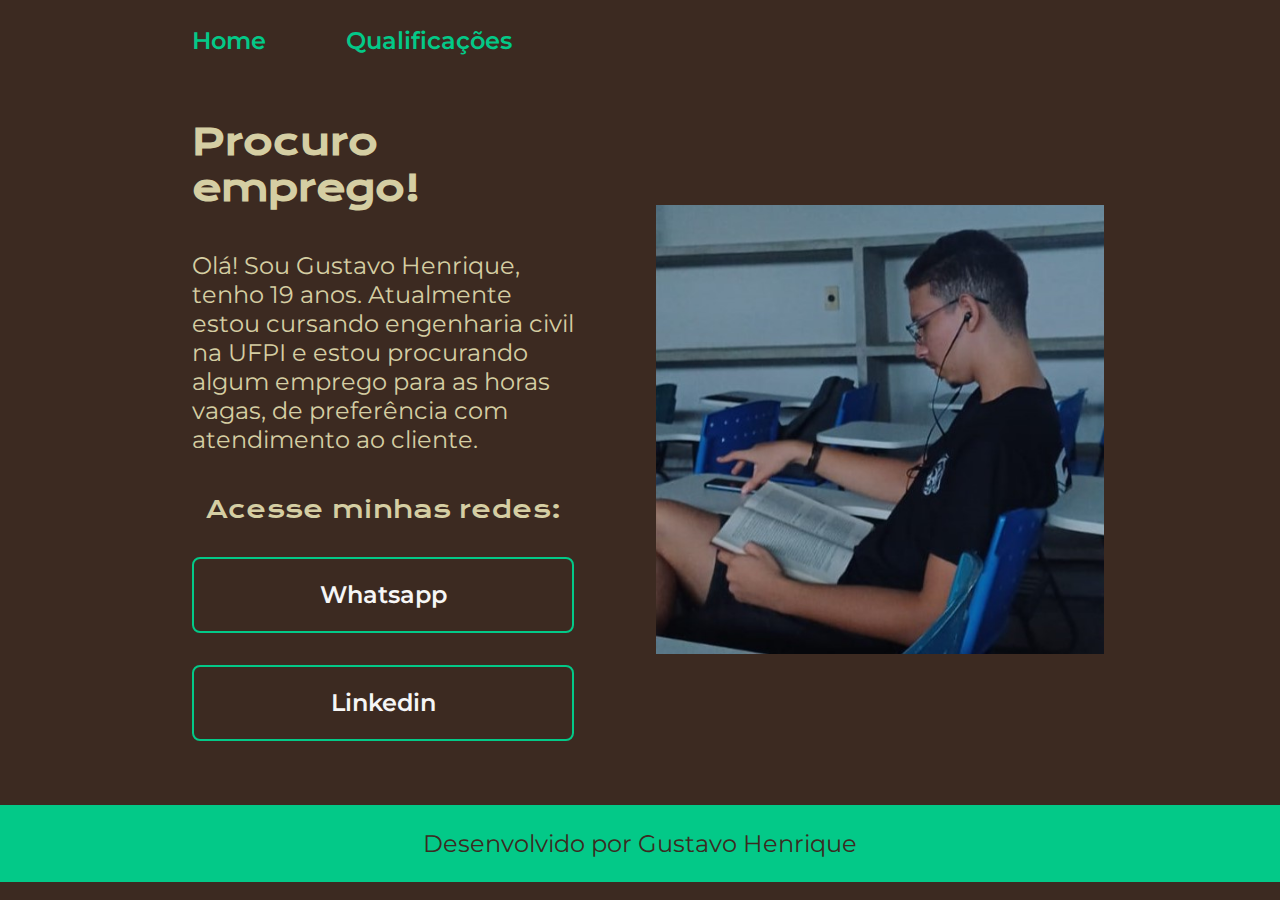
<file: portfolio/index.html>
<!DOCTYPE html>
<html lang="pt-br">
<head>
        <meta charset="UTF-8">
        <meta http-equiv="X-UA-Compatible" content="IE=edge">
        <meta name="viewport" content="width=device-width, initial-scale=1.0">
        <title>Portfolio</title>
        <link rel="stylesheet" href="styles.css">
</head>
<body>
                <header class="cabecalho">
                       <nav class="cabecalho__menu">
                                <a class="cabecalho__menu__link" href="index.html">Home</a>
                                <a class="cabecalho__menu__link" href="about.html">Qualificações</a>
                       </nav> 
                        
        
                </header>
                <main class="apresentacao">
                        <section class="apresentacao__conteudo">
                                <h1 class="apresentacao__conteudo__titulo">Procuro emprego!</h1>
                                <p class="apresentacao__conteudo__texto">Olá! Sou Gustavo Henrique, tenho 19 anos. Atualmente estou cursando engenharia civil na UFPI e estou procurando algum emprego para as horas vagas, de preferência com atendimento ao cliente.</p>
                               <div class="apresentacao__links">
                                <h2 class="apresentacao__links__subtitulo">Acesse minhas redes:</h2>
                                 <a class="apresentacao__links__link" href="https://wa.me/qr/CLET3TRCHJJKM1">
                                        <alt="Whatsapp">
                                        Whatsapp
                                </a>
                                <a class="apresentacao__links__link" href="https://www.linkedin.com/in/gustavo-henrique-rodrigues-da-silva-5420172b4?utm_source=share&utm_campaign=share_via&utm_content=profile&utm_medium=android_app">
                                       <alt="Linkedin"> 
                                        Linkedin
                                </a>
                               </div>
                        </section>
                        <img class="apresentacao__imagem" src="./assets/gustavo.jpeg" alt="Foto do Gustavo lendo">
                </main>
                <footer class="rodape">
                        <p>Desenvolvido por Gustavo Henrique</p>
                </footer>
        
</body>
</html>
<!---->
</file>
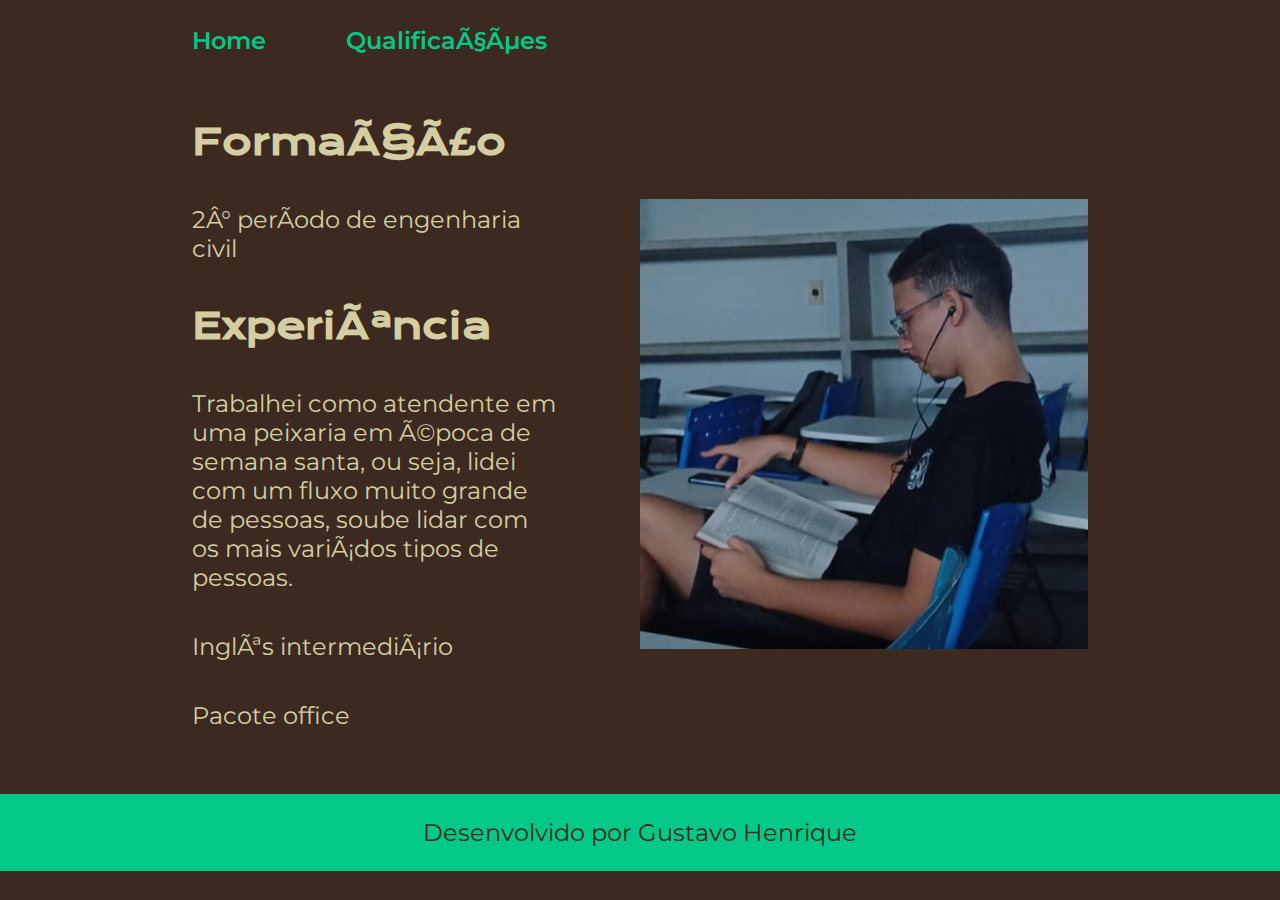
<file: portfolio/about.html>
<!DOCTYPE html>
<html lang="pt-br>
<head>
    <meta charset="UTF-8">
    <meta http-equiv="X-UA-Compatible" content="IE=edge">
    <meta name="viewport" content="width=device-width, initial-scale=1.0">
    <title>Sobre mim</title>
    <link rel="stylesheet" href="styles.css">
</head>
<body>
    <header class="cabecalho">
        <nav class="cabecalho__menu">
            <a class="cabecalho__menu__link" href="index.html">Home</a>
            <a class="cabecalho__menu__link" href="about.html">Qualificações</a>
        </nav> 
    </header>
    <main class="apresentacao">
        <section class="apresentacao__conteudo">
                <h1 class="apresentacao__conteudo__titulo" >Formação</h1>
                <p class="apresentacao__conteudo__texto" >2° período de engenharia civil</p>
                <h2 class="apresentacao__conteudo__titulo">Experiência</h2>
                <p class="apresentacao__conteudo__texto"> Trabalhei como 
                    atendente em uma peixaria em época de semana santa, ou seja, lidei com um fluxo 
                    muito grande de pessoas, soube lidar com os mais variádos tipos de pessoas.</p>
                <p class="apresentacao__conteudo__texto">Inglês intermediário</p>
                <p class="apresentacao__conteudo__texto">Pacote office</p>
        </section>
        <img class="apresentacao__imagem" src="./assets/gustavo.jpeg">

    </main>
    <footer class="rodape">
        <p>Desenvolvido por Gustavo Henrique</p>
    </footer>
</body>
</html>
</file>
<file: portfolio/styles.css>
@import url('https://fonts.googleapis.com/css2?family=Krona+One&family=Montserrat:wght@400;600&display=swap');

:root {
  --cor-primaria: #3C2A21;
  --cor-secundaria: #D5CEA3;
  --cor-terciaria: #03C988;
  --cor-hover: #3F0071;

  --fonte-primaria: 'krona one', sans-serif ;
  --fonte-secundaria: 'Montserrat', sans-serif;
}

*{
    margin: 0;
    padding: 0;
}

body{
    /* height: 100vh; */
    box-sizing: border-box;
    background-color: var(--cor-primaria);
    color: var(--cor-secundaria);
    
}

.cabecalho {
    padding: 2% 0% 0% 15%;
}

.cabecalho__menu {
    display: flex;
    gap: 80px;
}

.cabecalho__menu__link {
    
    font-family: var(--fonte-secundaria);
    font-size: 1.5rem;
    font-weight: 600;
    color: var(--cor-terciaria);
    text-decoration: none;
}

.apresentacao{
    padding: 5% 15%;
    display: flex;
    align-items: center;
    justify-content: space-between;
    gap: 82px;
}
.apresentacao__conteudo{
    width: 50%;
    display: flex;
    flex-direction: column;
    gap: 40px;
}

.apresentacao__conteudo__titulo{
    font-size: 2.25rem;
    font-family: var(--fonte-primaria);
}

.titulo-destaque{
    color: var(--cor-terciaria);
}

.apresentacao__conteudo__texto{
    font-size: 1.5rem;
    font-family: var(--fonte-secundaria);
}

.apresentacao__links{
    display: flex;
    flex-direction: column;
    justify-content: space-between;
    align-items: center;
    gap: 32px;
}
.apresentacao__links__subtitulo {
    font-family: var(--fonte-primaria) ;
    font-weight: 400;
    font-size: 1.5rem;
}

.apresentacao__links__link{
    /* background-color: #22D4FD; */
    display: flex;
    justify-content: center;
    gap: 16px;
    border: 2px solid var(--cor-terciaria);
    width: 378px;
    text-align: center;
    border-radius: 8px;
    font-size: 1.5rem;
    font-weight: 600;
    padding: 21.5px 0;
    text-decoration: none;
    color: #f6f6f6;
    font-family: var(--fonte-secundaria);
}

.apresentacao__links__link:hover {
    background-color: var(--cor-hover);
    padding: 5%;
}

.apresentacao__imagem {
    width: 50%;
}

.rodape {
    display: flex;
    justify-content: center;
    padding: 24px;
    color: var(--cor-primaria);
    background-color: var(--cor-terciaria);
    font-family: var(--fonte-secundaria);
    font-size: 1.5rem;
    font-weight: 400;
    
}


@media (max-width:  1200px) {
    .cabecalho {
        padding: 10%;
    }
    .cabecalho__menu {
        justify-content: center;
    }
    .apresentacao {
        flex-direction: column-reverse;
        padding: 5% ;
    }
    .apresentacao__conteudo {
        width: auto;
    }
}
</file>
